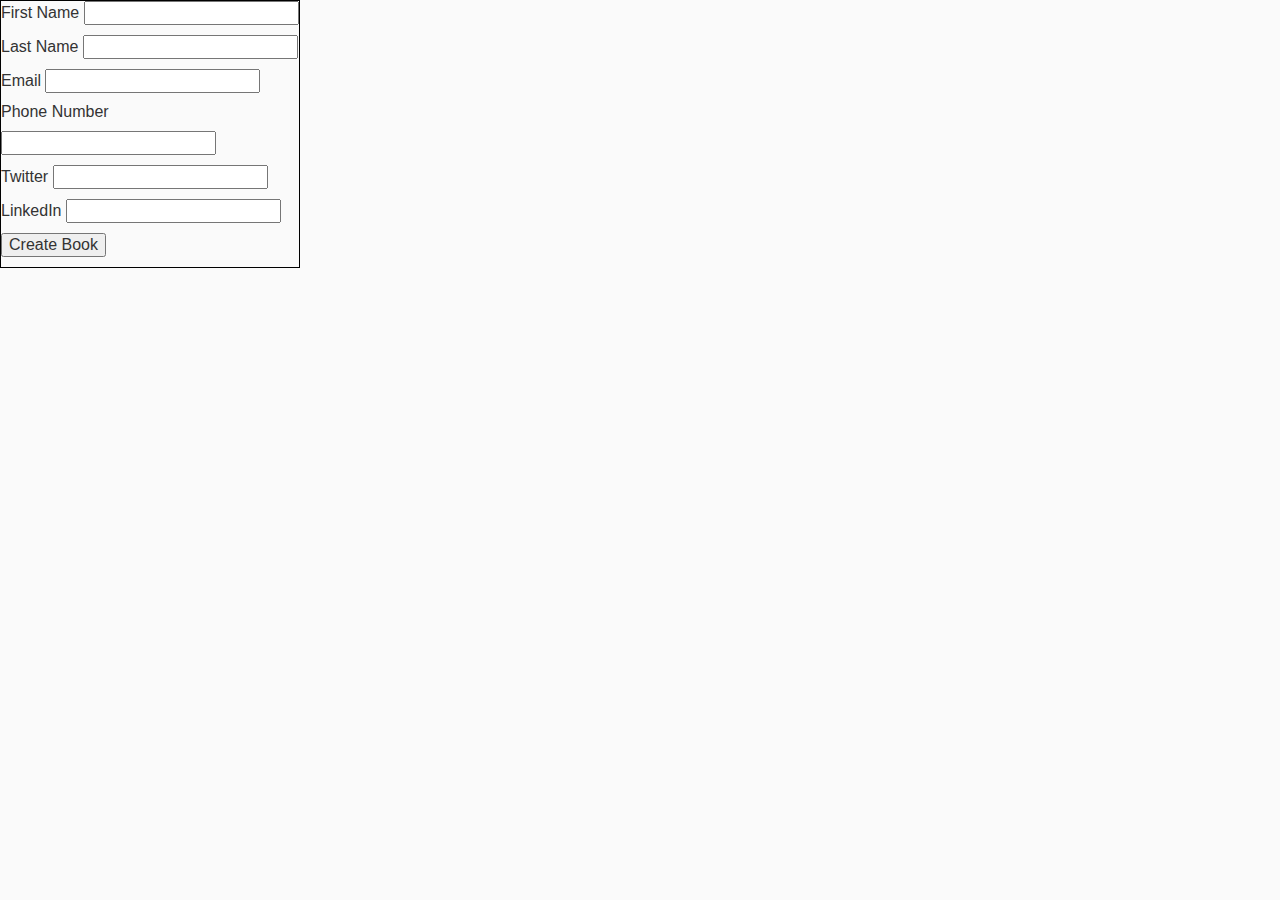
<file: index.html>
<!doctype html>
<html class="no-js" lang="en">
  <head>
    <meta charset="utf-8">
    <meta name="description" content="">
    <meta name="viewport" content="width=device-width, initial-scale=1">

    <title></title>

    <link rel="stylesheet" href="styles/vendor.min.css">

    <link rel="stylesheet" href="styles/app.min.css">

    <script src="scripts/vendor/modernizr.min.js"></script>
  </head>
  <body>
    <div id="container"></div>

  <script src="scripts/vendor.min.js"></script>

  <script src="scripts/app.min.js"></script>

  <script>
    require('main');
  </script>

</body>
</html>
</file>
<file: styles/app.min.css>
html{box-sizing:border-box}*,::after,::before{box-sizing:inherit}body{background-color:#fafafa;color:#333;font-family:"Helvetica Neue",Helvetica,Roboto,Arial,sans-serif}.create-contact{width:300px;border:1px solid #000}input,label{display:inline-block;margin-bottom:10px}
</file>
